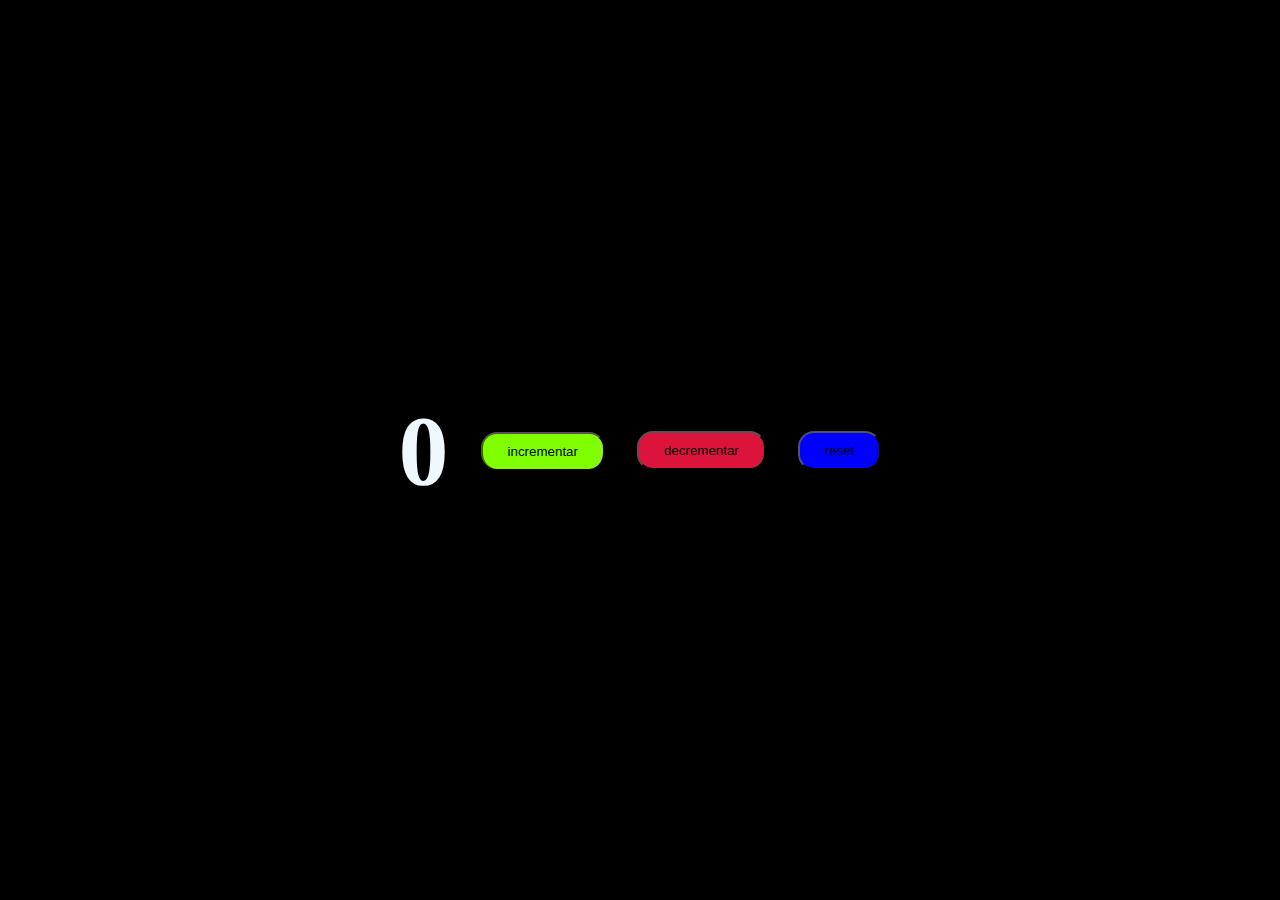
<file: index.html>
<!DOCTYPE html>
<html lang="en">
  <head>
    <meta charset="UTF-8" />
    <meta name="viewport" content="width=device-width, initial-scale=1.0" />
    <title>contador</title>
    <link rel="stylesheet" href="./src/style.css">
  </head>
  <body>
    <div class="ejercicio">
      <div class="value">
        <h1 id="value">0</h1>
      </div>
<div class="botones">
  
  <button id="incre">incrementar</button>
  <button id="decre">decrementar</button>
  <button id="reset">reset</button>
  
</div>

   <script src="./src/main.js"></script>
  </body>
</html>
</file>
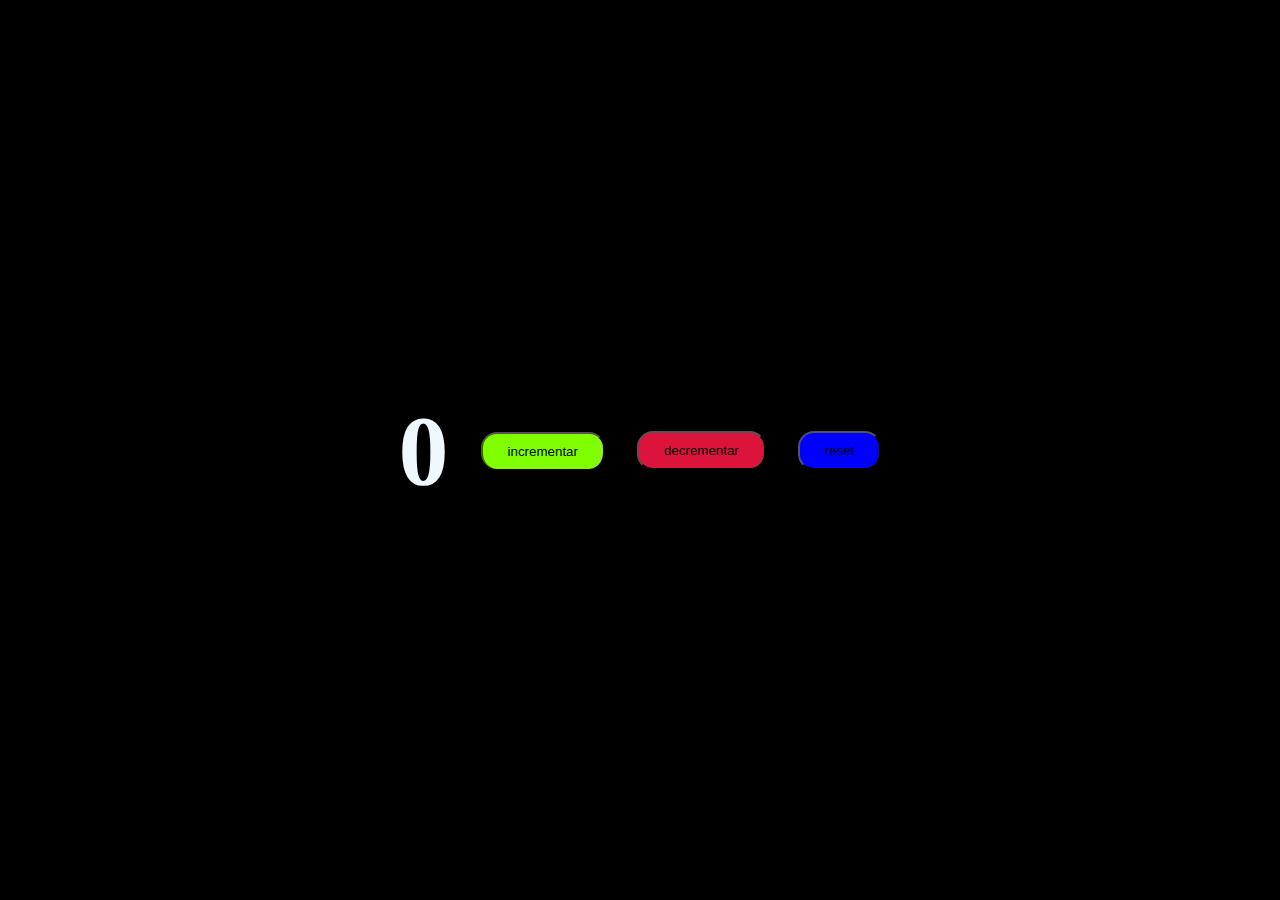
<file: intex.html>
<!DOCTYPE html>
<html lang="en">
  <head>
    <meta charset="UTF-8" />
    <meta name="viewport" content="width=device-width, initial-scale=1.0" />
    <title>contador</title>
    <link rel="stylesheet" href="./src/style.css">
  </head>
  <body>
    <div class="ejercicio">
      <div class="value">
        <h1 id="value">0</h1>
      </div>
<div class="botones">
  
  <button id="incre">incrementar</button>
  <button id="decre">decrementar</button>
  <button id="reset">reset</button>
</div>

   <script src="./src/main.js"></script>
  </body>
</html>
</file>
<file: src/style.css>
* {
  margin: 0;
  padding: 0;
  box-sizing: border-box;
}
.ejercicio {
  width: 100%;
  height: 100vh;
  background-color: black;
  display: flex;
  justify-content: center;
  align-items: center;
  gap: 2rem;
}

.value {
  font-size: 50px;
  color: aliceblue;
}

.botones {
  display: flex;
  justify-content: center;
  align-items: center;
  gap: 2rem;
}

.botones :nth-child(1) {
  padding: 10px 25px;
  border-radius: 1rem;
  background-color: chartreuse;
  border-bottom: 0;
}

.botones :nth-child(2) {
  padding: 10px 25px;
  border-radius: 1rem;
  background-color: crimson;
}

.botones :nth-child(3) {
  padding: 10px 25px;
  border-radius: 1rem;
  background-color: blue;
}
</file>
